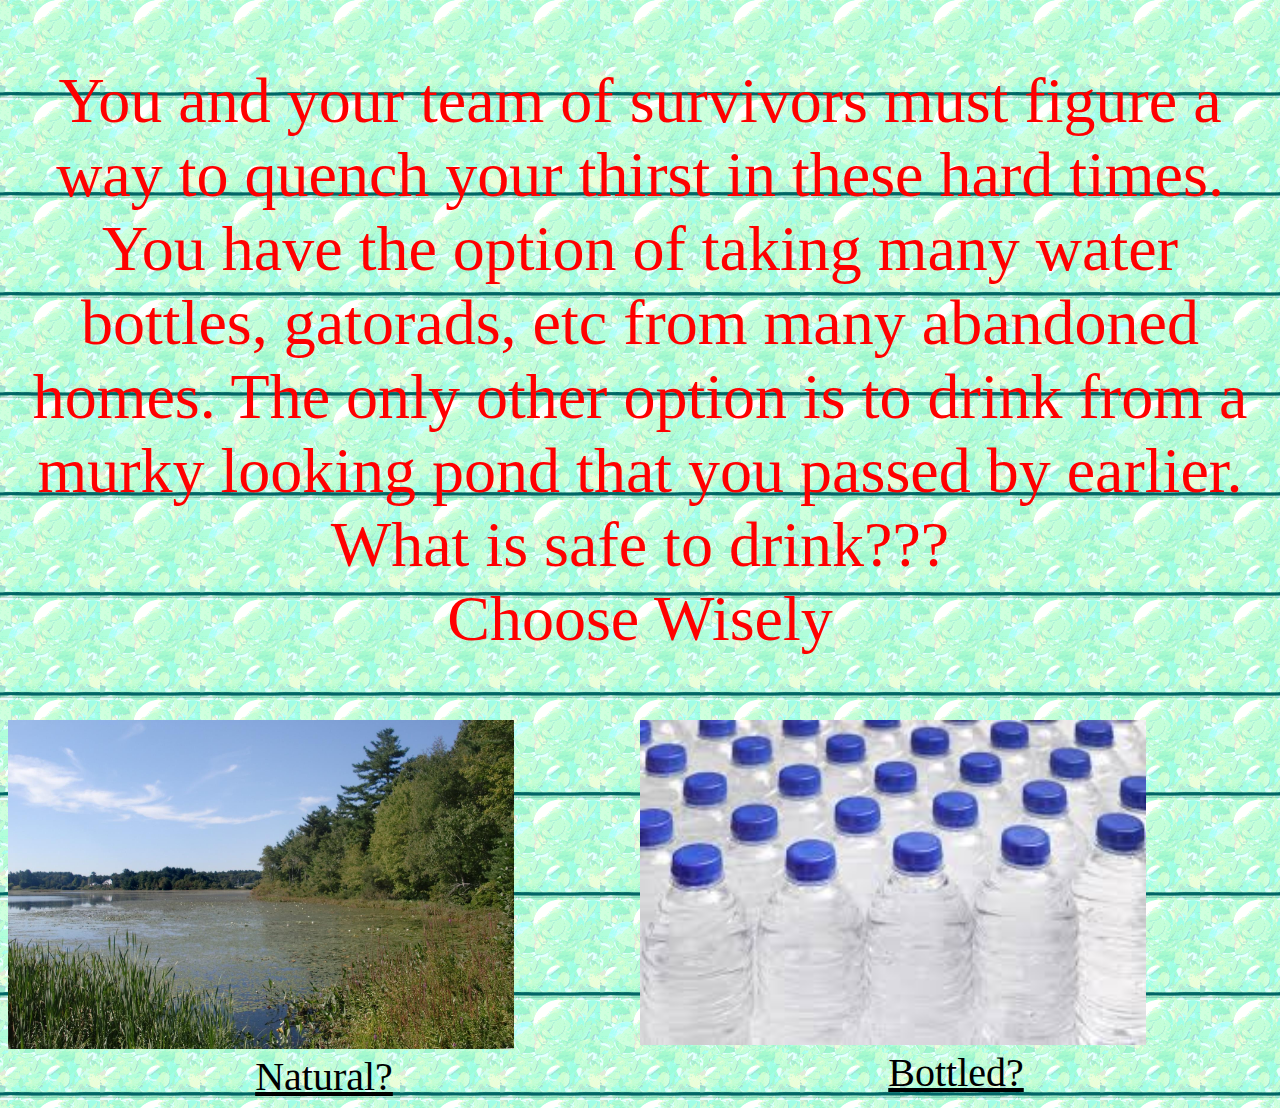
<file: index.html>
<!DOCTYPE html>
<html>
<head>
<title>Drink Choice</title>
	<link rel="stylesheet" type="text/css" href="style.css">
</head>

<body>
	<center>
<p style="font-size: 64px; color: red">You and your team of survivors must figure a way to quench your thirst in these hard times. You have the option of taking many water bottles, gatorads, etc from many abandoned homes. The only other option is to drink from a murky looking pond that you passed by earlier. What is safe to drink??? <br>Choose Wisely</br><p>
	</center>
<div class="row">

  <div class="column"><img src="Gatorade.jpg"style="width: 80%">
		
		<center>
			<a href="https://www.w3schools.com/tags/tryit.asp?filename=tryhtml_link_image"style="font-size: 40px;color: black">Natural?</a>
		</center>
</div>
  <div class="column">
  	<img src="Water.jpg" style="width: 80%;">
  		<center>
  			<a href="https://htmlcolorcodes.com/color-picker/"style="font-size: 40px;color: black"> Bottled? </a>
  		</center>
  </div>
</div>
 
		

</body>

</html>
</file>
<file: style.css>
style: 
* {
  margin:0;
  padding:0;
  max-width: 100%;
}

body {

	background-image: url('BG.gif');


}

.column {
  float: left;
  width: 50%;
}

.row:after {
  content: "";
  display: table;
  clear: both;
}



}
</file>
